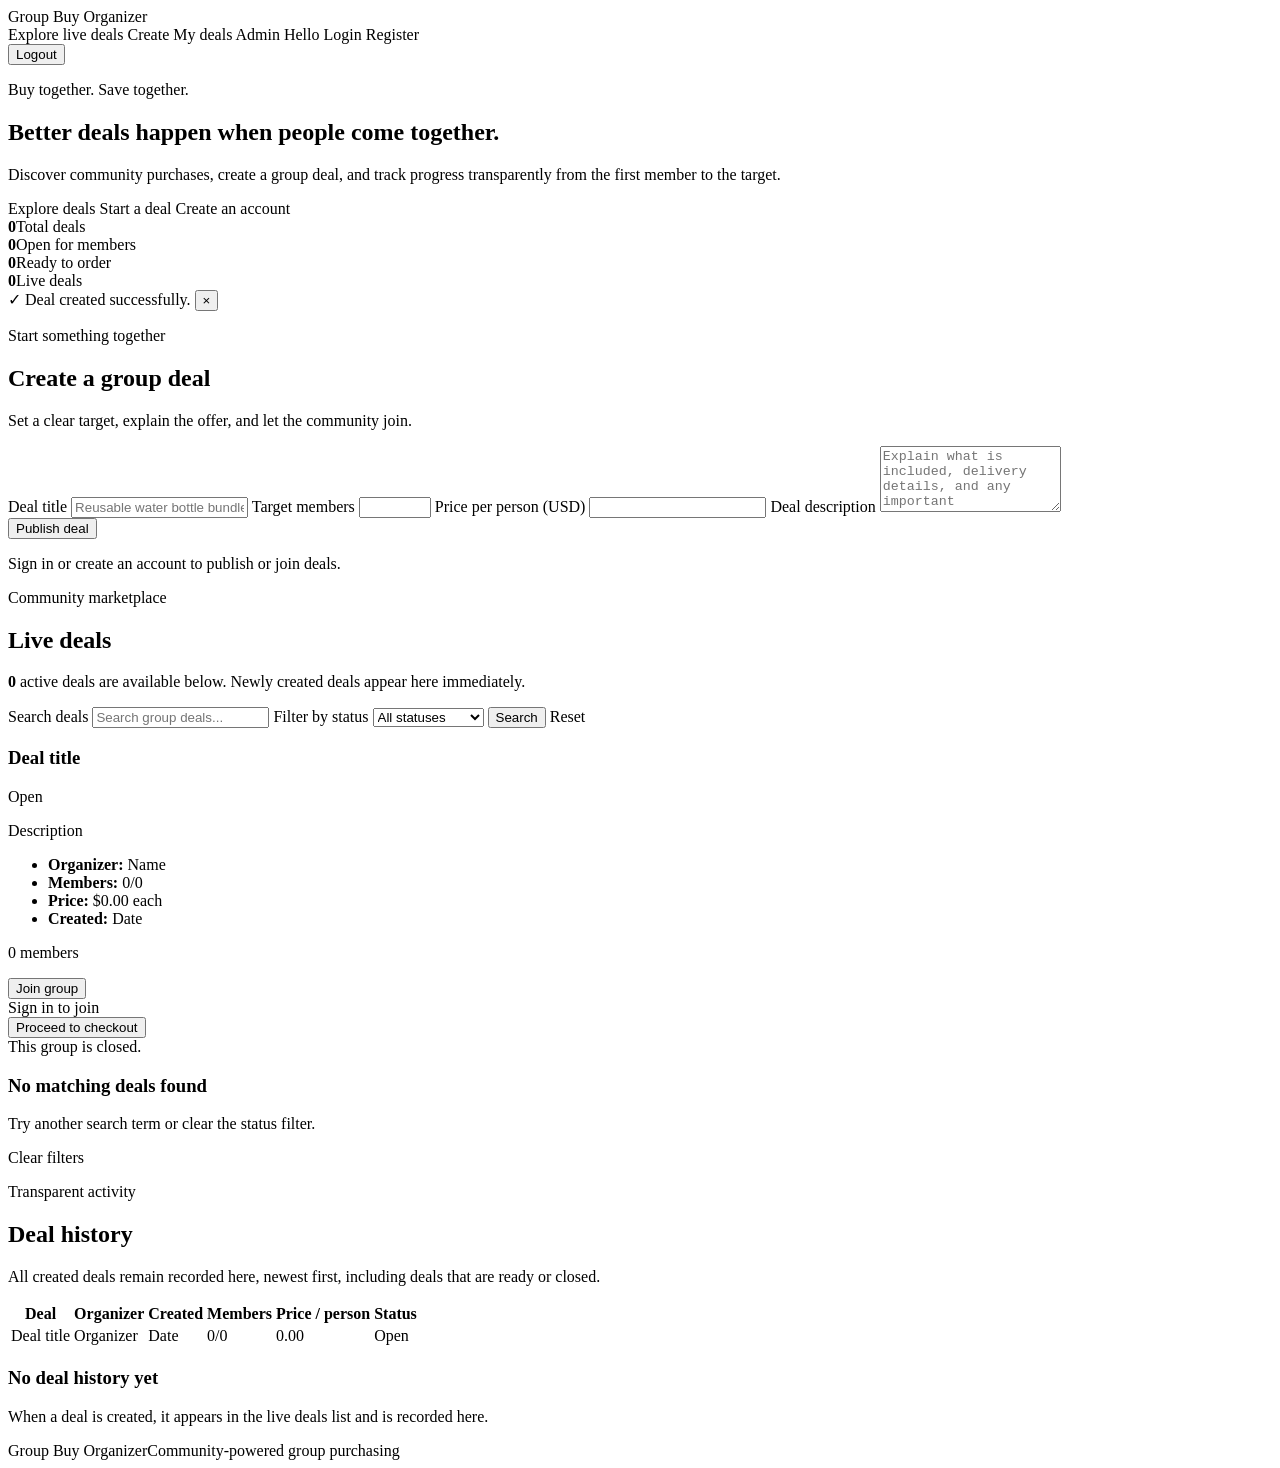
<file: src/main/resources/templates/index.html>
<!DOCTYPE html>
<html lang="en" xmlns:th="http://www.thymeleaf.org"
      xmlns:sec="http://www.thymeleaf.org/extras/spring-security">
<head>
    <meta charset="UTF-8">
    <meta name="viewport" content="width=device-width, initial-scale=1.0">
    <meta name="description" content="Discover, create and join community group-buy deals.">
    <title>Group Buy Organizer | Community Deals</title>
    <link rel="stylesheet" th:href="@{/css/styles.css}">
</head>
<body>
<header class="topbar">
    <div class="container nav">
        <a class="brand" th:href="@{/}">Group Buy Organizer</a>
        <nav aria-label="Main navigation">
            <a th:href="@{/#live-deals}">Explore live deals</a>
            <a sec:authorize="isAuthenticated()" th:href="@{/#form}">Create</a>
            <a sec:authorize="isAuthenticated()" th:href="@{/my-deals}">My deals</a>
            <a sec:authorize="hasRole('ADMIN')" th:href="@{/admin}">Admin</a>
            <span sec:authorize="isAuthenticated()" class="username"
                  th:text="${'Hello, ' + #authentication.name}">Hello</span>
            <a sec:authorize="isAnonymous()" th:href="@{/login}">Login</a>
            <a sec:authorize="isAnonymous()" th:href="@{/register}">Register</a>
            <form sec:authorize="isAuthenticated()" th:action="@{/logout}" method="post" class="inline-form">
                <button type="submit" class="nav-link-button">Logout</button>
            </form>
        </nav>
    </div>
</header>

<main class="container">
    <section class="hero">
        <div>
            <p class="eyebrow">Buy together. Save together.</p>
            <h1>Better deals happen when people come together.</h1>
            <p class="lead">Discover community purchases, create a group deal, and track progress transparently from the first member to the target.</p>
            <div class="cta-row">
                <a class="primary-btn" th:href="@{/#live-deals}">Explore deals</a>
                <a sec:authorize="isAuthenticated()" class="secondary-btn" th:href="@{/#form}">Start a deal</a>
                <a sec:authorize="isAnonymous()" class="secondary-btn" th:href="@{/register}">Create an account</a>
            </div>
        </div>
        <div class="hero-panel">
            <div class="stat-card"><strong th:text="${totalDealCount}">0</strong><span>Total deals</span></div>
            <div class="stat-card"><strong th:text="${openDealCount}">0</strong><span>Open for members</span></div>
            <div class="stat-card"><strong th:text="${readyDealCount}">0</strong><span>Ready to order</span></div>
            <div class="stat-card"><strong th:text="${liveDealCount}">0</strong><span>Live deals</span></div>
        </div>
    </section>

    <div th:if="${message}" id="deal-created-toast" class="flash-message toast-message"
         th:classappend="${messageType == 'success'} ? ' toast-success' : ''"
         role="status" aria-live="polite">
        <span class="toast-icon" aria-hidden="true">✓</span>
        <span th:text="${message}">Deal created successfully.</span>
        <button type="button" class="toast-close" aria-label="Dismiss notification"
                onclick="this.parentElement.remove()">×</button>
    </div>

    <section id="form" class="form-card" sec:authorize="isAuthenticated()">
        <div class="section-head">
            <p class="eyebrow">Start something together</p>
            <h2>Create a group deal</h2>
            <p>Set a clear target, explain the offer, and let the community join.</p>
        </div>
        <form th:action="@{/groups}" th:object="${groupBuy}" method="post">
            <div class="grid">
                <label>
                    <span>Deal title</span>
                    <input type="text" th:field="*{title}" maxlength="100" placeholder="Reusable water bottle bundle" required>
                    <small th:if="${#fields.hasErrors('title')}" th:errors="*{title}"></small>
                </label>
                <label>
                    <span>Target members</span>
                    <input type="number" min="2" max="10000" th:field="*{targetMembers}" required>
                    <small th:if="${#fields.hasErrors('targetMembers')}" th:errors="*{targetMembers}"></small>
                </label>
                <label>
                    <span>Price per person (USD)</span>
                    <input type="number" step="0.01" min="0.01" th:field="*{pricePerPerson}" required>
                    <small th:if="${#fields.hasErrors('pricePerPerson')}" th:errors="*{pricePerPerson}"></small>
                </label>
                <label class="full-width">
                    <span>Deal description</span>
                    <textarea th:field="*{description}" rows="4" maxlength="1500" required
                              placeholder="Explain what is included, delivery details, and any important conditions..."></textarea>
                    <small th:if="${#fields.hasErrors('description')}" th:errors="*{description}"></small>
                </label>
            </div>
            <button type="submit">Publish deal</button>
        </form>
    </section>
    <p sec:authorize="isAnonymous()" class="flash-message">
        <a th:href="@{/login}">Sign in</a> or <a th:href="@{/register}">create an account</a> to publish or join deals.
    </p>

    <section id="live-deals" class="listing">
        <div class="section-head">
            <p class="eyebrow">Community marketplace</p>
            <h2>Live deals</h2>
            <p><strong th:text="${liveDealCount}">0</strong> active deals are available below. Newly created deals appear here immediately.</p>
        </div>
        <form class="search-bar" th:action="@{/}" method="get">
            <label class="search-field">
                <span class="visually-hidden">Search deals</span>
                <input type="search" name="q" th:value="${searchQuery}" placeholder="Search group deals..." aria-label="Search group deals">
            </label>
            <label class="status-field">
                <span class="visually-hidden">Filter by status</span>
                <select name="status" aria-label="Filter by deal status">
                    <option value="">All statuses</option>
                    <option value="Open" th:selected="${selectedStatus == 'Open'}">Open</option>
                    <option value="Ready to Order" th:selected="${selectedStatus == 'Ready to Order'}">Ready to order</option>
                </select>
            </label>
            <button type="submit">Search</button>
            <a class="reset-link" th:href="@{/#live-deals}">Reset</a>
        </form>

        <div class="card-grid" th:if="${!#lists.isEmpty(groupBuys)}">
            <article class="deal-card" th:each="deal : ${groupBuys}">
                <div class="deal-header">
                    <h3 th:text="${deal.title}">Deal title</h3>
                    <span class="badge" th:text="${deal.status}">Open</span>
                </div>
                <p class="description" th:text="${deal.description}">Description</p>
                <ul class="meta">
                    <li><strong>Organizer:</strong> <span th:text="${deal.organizer}">Name</span></li>
                    <li><strong>Members:</strong> <span th:text="${deal.currentMembers + '/' + deal.targetMembers}">0/0</span></li>
                    <li><strong>Price:</strong> $<span th:text="${#numbers.formatDecimal(deal.pricePerPerson, 1, 2)}">0.00</span> each</li>
                    <li><strong>Created:</strong> <span th:text="${#temporals.format(deal.createdAt, 'dd MMM yyyy')}">Date</span></li>
                </ul>
                <div class="progress-track" role="progressbar"
                     th:attr="aria-valuenow=${deal.currentMembers},aria-valuemin=0,aria-valuemax=${deal.targetMembers},aria-label='Deal membership progress'">
                    <div class="progress-fill"
                         th:style="${'width:' + T(java.lang.Math).min(100, (deal.currentMembers * 100.0 / deal.targetMembers)) + '%'}"></div>
                </div>
                <p class="progress-label" th:text="${deal.currentMembers + ' of ' + deal.targetMembers + ' members'}">0 members</p>
                <div class="deal-actions">
                    <form sec:authorize="isAuthenticated()" th:if="${deal.status == 'Open'}"
                          th:action="@{/groups/{id}/join(id=${deal.id})}" method="post">
                        <button type="submit">Join group</button>
                    </form>
                    <a sec:authorize="isAnonymous()" th:if="${deal.status == 'Open'}"
                       class="secondary-btn" th:href="@{/login}">Sign in to join</a>
                    <form sec:authorize="isAuthenticated()" th:if="${deal.status == 'Ready to Order'}"
                          th:action="@{/checkout/{id}(id=${deal.id})}" method="post">
                        <button type="submit" class="secondary-action">Proceed to checkout</button>
                    </form>
                    <span th:if="${deal.status == 'Closed'}" class="muted">This group is closed.</span>
                </div>
            </article>
        </div>
        <div class="empty-state" th:if="${#lists.isEmpty(groupBuys)}">
            <h3>No matching deals found</h3>
            <p>Try another search term or clear the status filter.</p>
            <a class="secondary-btn" th:href="@{/#deals}">Clear filters</a>
        </div>
    </section>

    <section id="history" class="listing">
        <div class="section-head">
            <p class="eyebrow">Transparent activity</p>
            <h2>Deal history</h2>
            <p>All created deals remain recorded here, newest first, including deals that are ready or closed.</p>
        </div>
        <div class="table-card" th:if="${!#lists.isEmpty(dealHistory)}">
            <div class="table-scroll">
                <table>
                    <thead><tr><th>Deal</th><th>Organizer</th><th>Created</th><th>Members</th><th>Price / person</th><th>Status</th></tr></thead>
                    <tbody>
                    <tr th:each="deal : ${dealHistory}">
                        <td th:text="${deal.title}">Deal title</td>
                        <td th:text="${deal.organizer}">Organizer</td>
                        <td th:text="${#temporals.format(deal.createdAt, 'dd MMM yyyy HH:mm')}">Date</td>
                        <td th:text="${deal.currentMembers + '/' + deal.targetMembers}">0/0</td>
                        <td th:text="${#numbers.formatDecimal(deal.pricePerPerson, 1, 2)}">0.00</td>
                        <td><span class="badge" th:text="${deal.status}">Open</span></td>
                    </tr>
                    </tbody>
                </table>
            </div>
        </div>
        <div class="empty-state" th:if="${#lists.isEmpty(dealHistory)}">
            <h3>No deal history yet</h3>
            <p>When a deal is created, it appears in the live deals list and is recorded here.</p>
        </div>
    </section>
</main>
<script>
    // Flash feedback is shown after the server confirms the deal was saved.
    document.addEventListener("DOMContentLoaded", function () {
        const toast = document.getElementById("deal-created-toast");
        if (toast) {
            window.setTimeout(function () {
                toast.classList.add("toast-hide");
                window.setTimeout(function () { toast.remove(); }, 350);
            }, 5000);
        }
    });
</script>
<footer class="site-footer">
    <div class="container"><span>Group Buy Organizer</span><span>Community-powered group purchasing</span></div>
</footer>
</body>
</html>
</file>
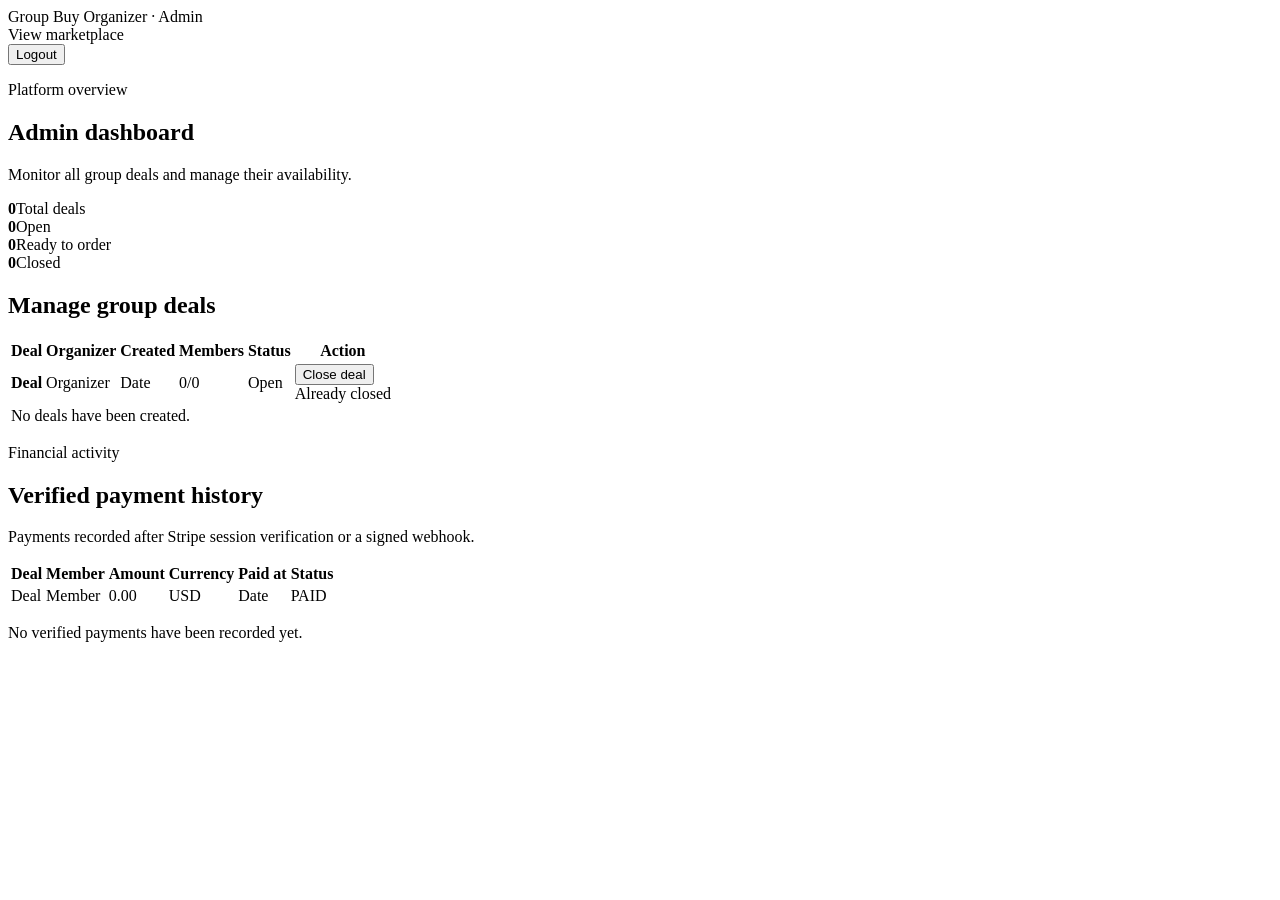
<file: src/main/resources/templates/admin.html>
<!DOCTYPE html>
<html lang="en" xmlns:th="http://www.thymeleaf.org">
<head>
    <meta charset="UTF-8">
    <meta name="viewport" content="width=device-width, initial-scale=1.0">
    <title>Admin Dashboard • Group Buy Organizer</title>
    <link rel="stylesheet" th:href="@{/css/styles.css}">
</head>
<body>
<header class="topbar">
    <div class="container nav">
        <a class="brand" th:href="@{/admin}">Group Buy Organizer · Admin</a>
        <nav aria-label="Admin navigation">
            <a th:href="@{/}">View marketplace</a>
            <form th:action="@{/logout}" method="post" class="inline-form">
                <button type="submit" class="nav-link-button">Logout</button>
            </form>
        </nav>
    </div>
</header>
<main class="container dashboard-shell">
    <section class="section-head">
        <p class="eyebrow">Platform overview</p>
        <h1>Admin dashboard</h1>
        <p>Monitor all group deals and manage their availability.</p>
    </section>
    <div class="dashboard-overview">
        <div class="stat-lg"><strong th:text="${totalDeals}">0</strong><span>Total deals</span></div>
        <div class="stat-lg"><strong th:text="${openDeals}">0</strong><span>Open</span></div>
        <div class="stat-lg"><strong th:text="${readyDeals}">0</strong><span>Ready to order</span></div>
        <div class="stat-lg"><strong th:text="${closedDeals}">0</strong><span>Closed</span></div>
    </div>
    <div th:if="${message}" class="flash-message" role="status" th:text="${message}"></div>
    <section class="table-card">
        <h2>Manage group deals</h2>
        <div class="table-scroll">
            <table>
                <thead><tr><th>Deal</th><th>Organizer</th><th>Created</th><th>Members</th><th>Status</th><th>Action</th></tr></thead>
                <tbody>
                <tr th:each="deal : ${groupBuys}">
                    <td><strong th:text="${deal.title}">Deal</strong></td>
                    <td th:text="${deal.organizer}">Organizer</td>
                    <td th:text="${#temporals.format(deal.createdAt, 'dd MMM yyyy')}">Date</td>
                    <td th:text="${deal.currentMembers + '/' + deal.targetMembers}">0/0</td>
                    <td><span class="badge" th:text="${deal.status}">Open</span></td>
                    <td>
                        <form th:if="${deal.status != 'Closed'}"
                              th:action="@{/admin/groups/{id}/close(id=${deal.id})}" method="post">
                            <button type="submit" class="table-btn">Close deal</button>
                        </form>
                        <span th:if="${deal.status == 'Closed'}" class="muted">Already closed</span>
                    </td>
                </tr>
                <tr th:if="${#lists.isEmpty(groupBuys)}"><td colspan="6">No deals have been created.</td></tr>
                </tbody>
            </table>
        </div>
    </section>
    <section class="listing">
        <div class="section-head">
            <p class="eyebrow">Financial activity</p>
            <h2>Verified payment history</h2>
            <p>Payments recorded after Stripe session verification or a signed webhook.</p>
        </div>
        <div class="table-card" th:if="${!#lists.isEmpty(payments)}">
            <div class="table-scroll">
                <table>
                    <thead><tr><th>Deal</th><th>Member</th><th>Amount</th><th>Currency</th><th>Paid at</th><th>Status</th></tr></thead>
                    <tbody>
                    <tr th:each="payment : ${payments}">
                        <td th:text="${payment.groupBuy.title}">Deal</td>
                        <td th:text="${payment.user.username}">Member</td>
                        <td th:text="${#numbers.formatDecimal(payment.amountTotal / 100.0, 1, 2)}">0.00</td>
                        <td th:text="${#strings.toUpperCase(payment.currency)}">USD</td>
                        <td th:text="${#temporals.format(payment.paidAt, 'dd MMM yyyy HH:mm')}">Date</td>
                        <td><span class="badge" th:text="${payment.status}">PAID</span></td>
                    </tr>
                    </tbody>
                </table>
            </div>
        </div>
        <div class="empty-state" th:if="${#lists.isEmpty(payments)}">
            <p>No verified payments have been recorded yet.</p>
        </div>
    </section>
</main>
</body>
</html>
</file>
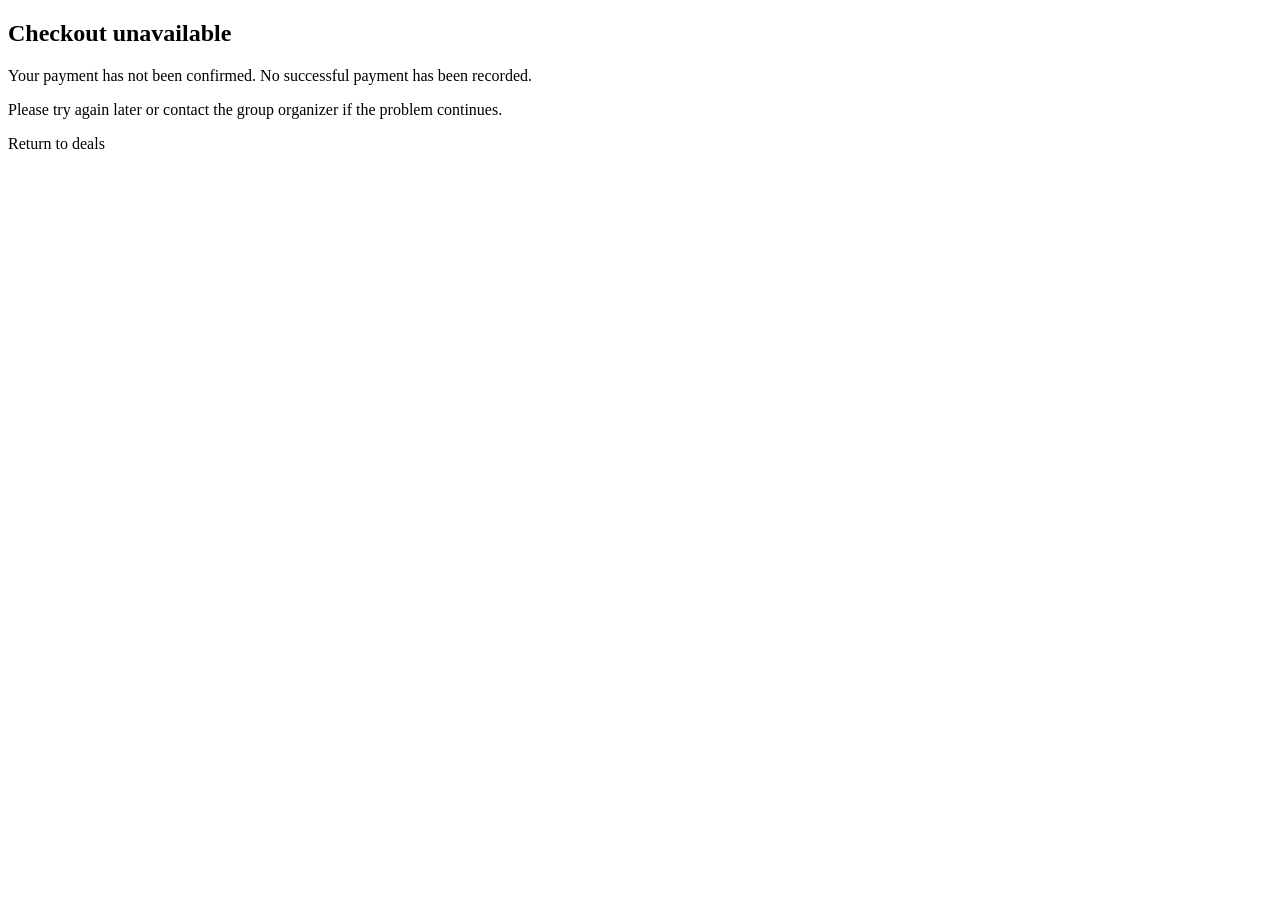
<file: src/main/resources/templates/checkout-error.html>
<!DOCTYPE html>
<html lang="en" xmlns:th="http://www.thymeleaf.org">
<head>
    <meta charset="UTF-8">
    <meta name="viewport" content="width=device-width, initial-scale=1.0">
    <title>Checkout unavailable • Group Buy Organizer</title>
    <link rel="stylesheet" th:href="@{/css/styles.css}">
</head>
<body>
<main class="container success-shell">
    <section class="success-card">
        <h1>Checkout unavailable</h1>
        <p>Your payment has not been confirmed. No successful payment has been recorded.</p>
        <p>Please try again later or contact the group organizer if the problem continues.</p>
        <a class="primary-btn" th:href="@{/#deals}">Return to deals</a>
    </section>
</main>
</body>
</html>
</file>
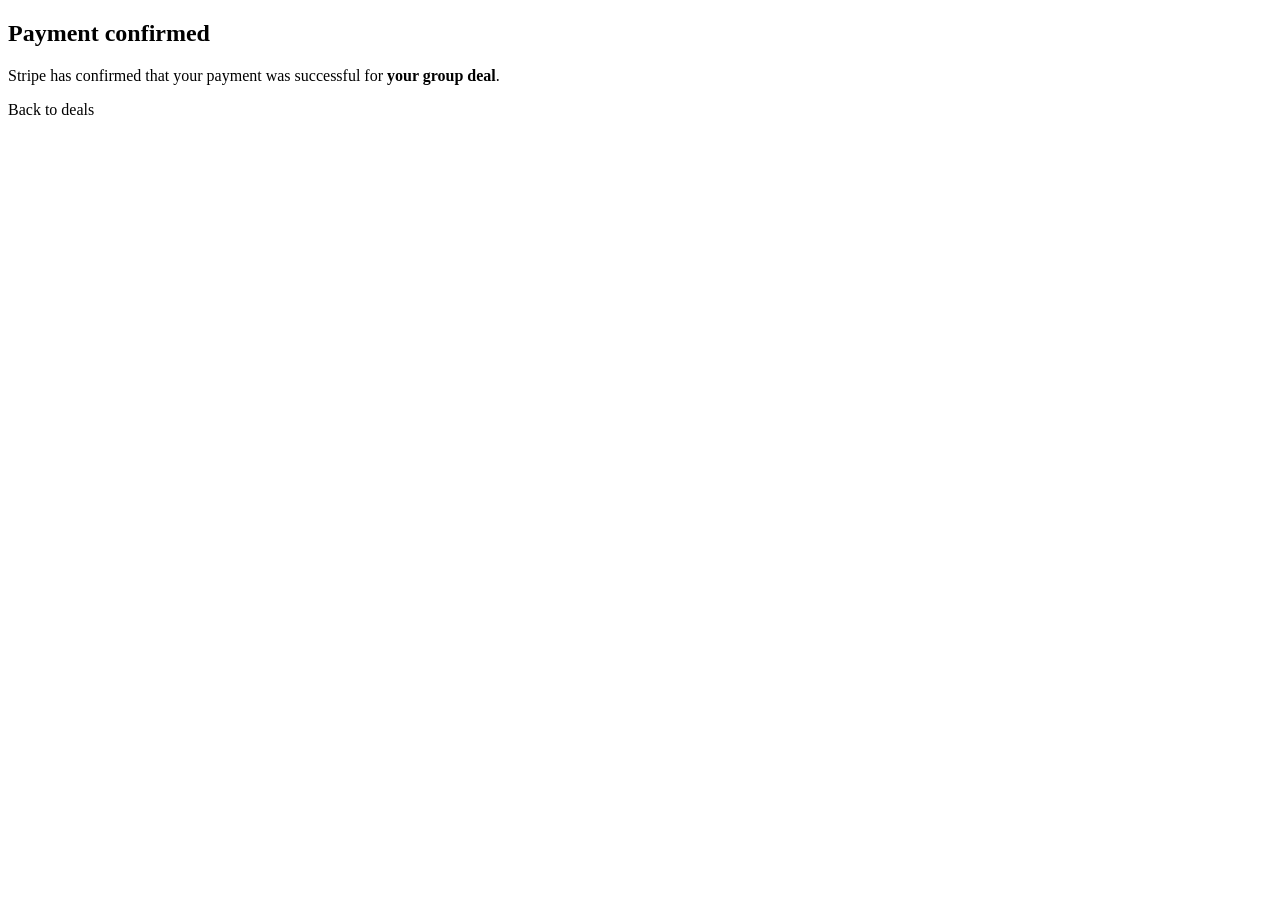
<file: src/main/resources/templates/checkout-success.html>
<!DOCTYPE html>
<html lang="en" xmlns:th="http://www.thymeleaf.org">
<head>
    <meta charset="UTF-8">
    <meta name="viewport" content="width=device-width, initial-scale=1.0">
    <title>Payment Confirmed • Group Buy Organizer</title>
    <link rel="stylesheet" th:href="@{/css/styles.css}">
</head>
<body>
<main class="container success-shell">
    <section class="success-card">
        <h1>Payment confirmed</h1>
        <p>Stripe has confirmed that your payment was successful for <strong th:text="${dealTitle}">your group deal</strong>.</p>
        <a class="primary-btn" th:href="@{/#deals}">Back to deals</a>
    </section>
</main>
</body>
</html>
</file>
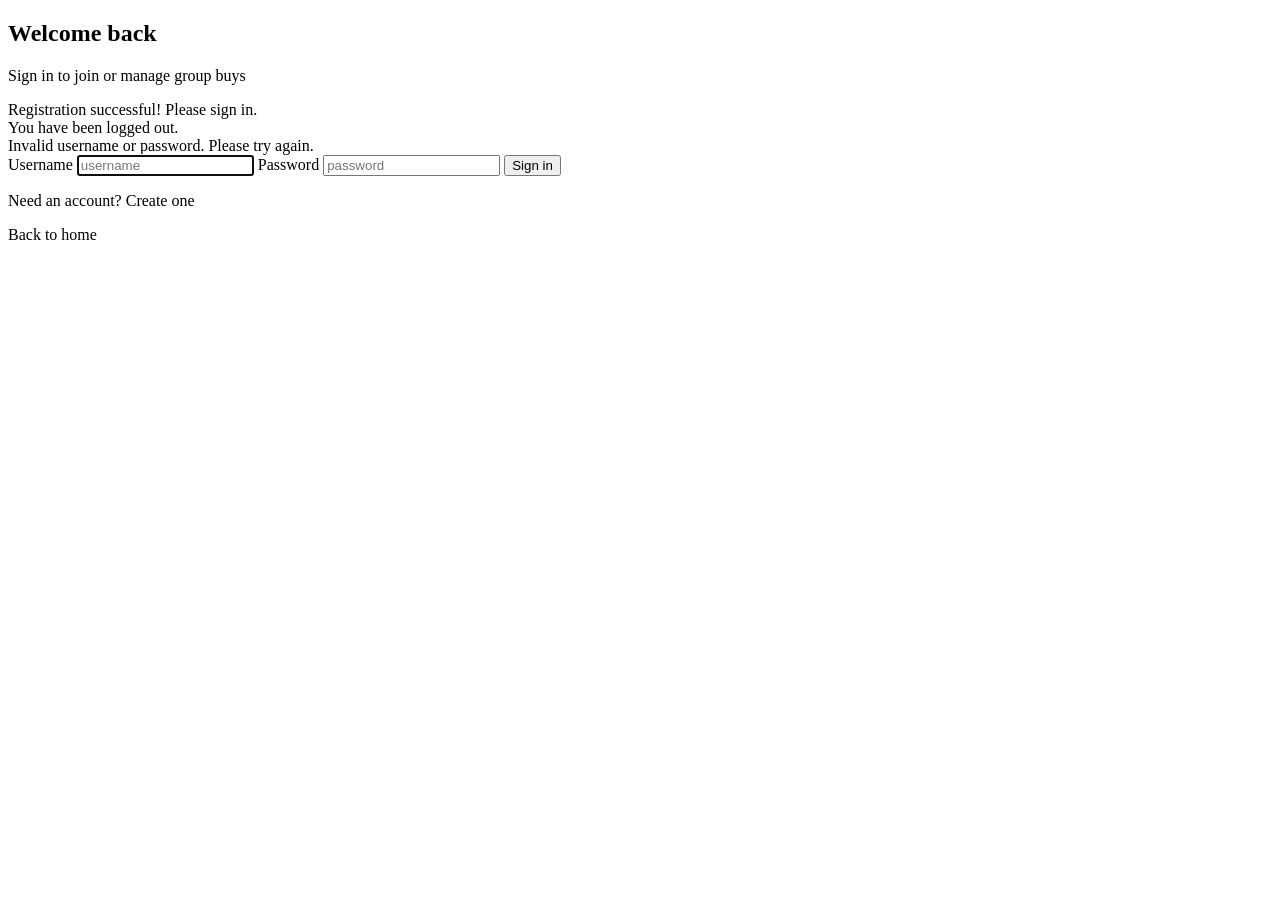
<file: src/main/resources/templates/login.html>
<!DOCTYPE html>
<html lang="en" xmlns:th="http://www.thymeleaf.org">
<head>
    <meta charset="UTF-8">
    <meta name="viewport" content="width=device-width, initial-scale=1.0">
    <title>Login • Group Buy Organizer</title>
    <link rel="stylesheet" th:href="@{/css/styles.css}">
</head>
<body class="auth-body">
<main class="auth-shell">
    <section class="auth-card">
        <h1>Welcome back</h1>
        <p>Sign in to join or manage group buys</p>
        <div th:if="${param.registered}" class="success-banner">Registration successful! Please sign in.</div>
        <div th:if="${param.logout}" class="success-banner">You have been logged out.</div>
        <div th:if="${param.error}" class="error-banner" role="alert">
            Invalid username or password. Please try again.
        </div>
        <form th:action="@{/login}" method="post">
            <label>
                <span>Username</span>
                <input type="text" name="username" autocomplete="username" placeholder="username" required autofocus>
            </label>
            <label>
                <span>Password</span>
                <input type="password" name="password" autocomplete="current-password" placeholder="password" required>
            </label>
            <button type="submit" class="auth-btn">Sign in</button>
        </form>
        <p class="auth-link">Need an account? <a th:href="@{/register}">Create one</a></p>
        <p class="auth-link"><a th:href="@{/}">Back to home</a></p>
    </section>
</main>
</body>
</html>
</file>
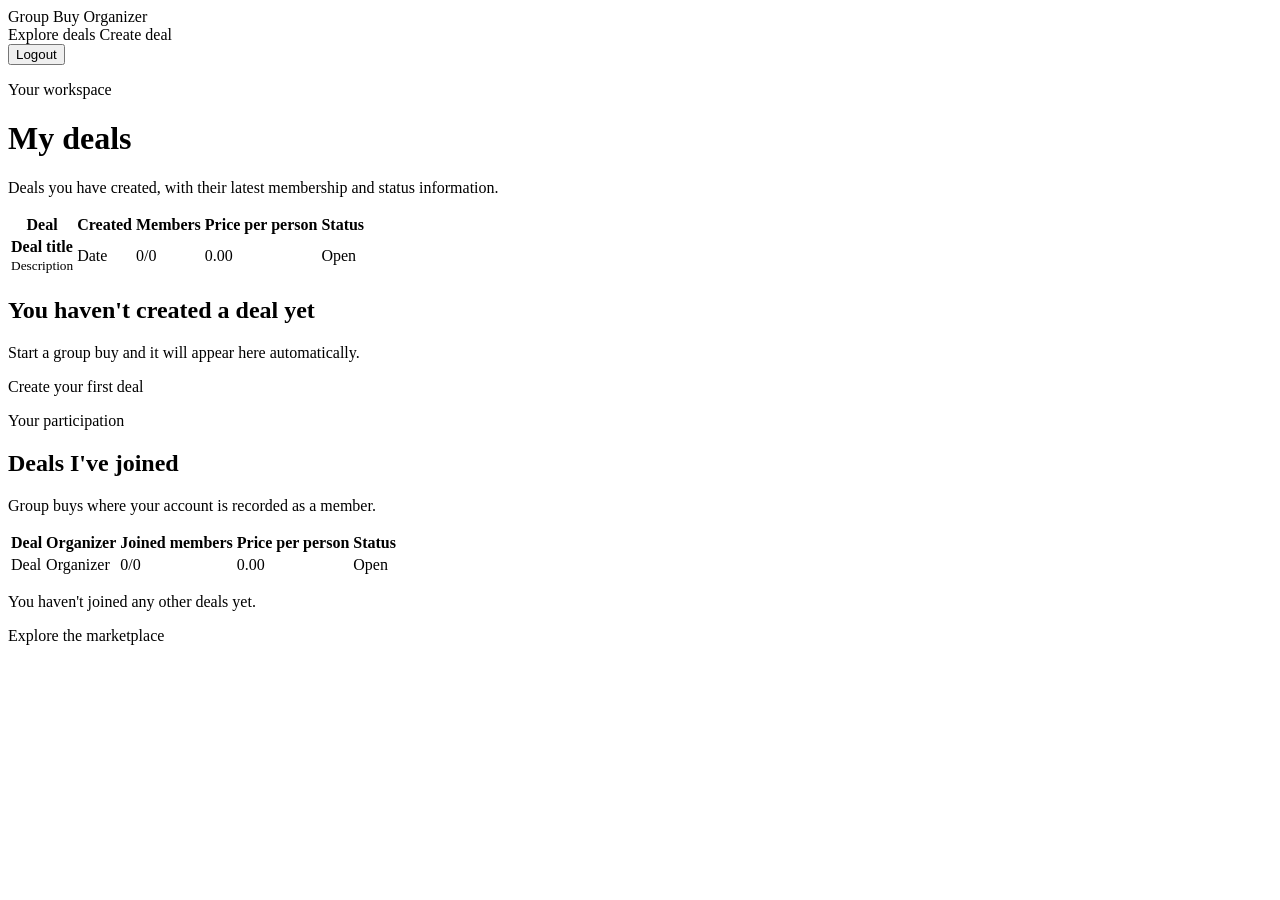
<file: src/main/resources/templates/my-deals.html>
<!DOCTYPE html>
<html lang="en" xmlns:th="http://www.thymeleaf.org">
<head>
    <meta charset="UTF-8">
    <meta name="viewport" content="width=device-width, initial-scale=1.0">
    <title>My Deals • Group Buy Organizer</title>
    <link rel="stylesheet" th:href="@{/css/styles.css}">
</head>
<body>
<header class="topbar">
    <div class="container nav">
        <a class="brand" th:href="@{/}">Group Buy Organizer</a>
        <nav>
            <a th:href="@{/}">Explore deals</a>
            <a th:href="@{/#form}">Create deal</a>
            <form th:action="@{/logout}" method="post" class="inline-form">
                <button type="submit" class="nav-link-button">Logout</button>
            </form>
        </nav>
    </div>
</header>
<main class="container dashboard-shell">
    <div class="section-head">
        <p class="eyebrow">Your workspace</p>
        <h1>My deals</h1>
        <p>Deals you have created, with their latest membership and status information.</p>
    </div>
    <div class="table-card" th:if="${!#lists.isEmpty(groupBuys)}">
        <div class="table-scroll">
            <table>
                <thead><tr><th>Deal</th><th>Created</th><th>Members</th><th>Price per person</th><th>Status</th></tr></thead>
                <tbody>
                <tr th:each="deal : ${groupBuys}">
                    <td><strong th:text="${deal.title}">Deal title</strong><br><small th:text="${deal.description}">Description</small></td>
                    <td th:text="${#temporals.format(deal.createdAt, 'dd MMM yyyy HH:mm')}">Date</td>
                    <td th:text="${deal.currentMembers + '/' + deal.targetMembers}">0/0</td>
                    <td th:text="${#numbers.formatDecimal(deal.pricePerPerson, 1, 2)}">0.00</td>
                    <td><span class="badge" th:text="${deal.status}">Open</span></td>
                </tr>
                </tbody>
            </table>
        </div>
    </div>
    <section class="empty-state" th:if="${#lists.isEmpty(groupBuys)}">
        <h2>You haven't created a deal yet</h2>
        <p>Start a group buy and it will appear here automatically.</p>
        <a class="primary-btn" th:href="@{/#form}">Create your first deal</a>
    </section>
    <section class="listing">
        <div class="section-head">
            <p class="eyebrow">Your participation</p>
            <h2>Deals I've joined</h2>
            <p>Group buys where your account is recorded as a member.</p>
        </div>
        <div class="table-card" th:if="${!#lists.isEmpty(joinedDeals)}">
            <div class="table-scroll">
                <table>
                    <thead><tr><th>Deal</th><th>Organizer</th><th>Joined members</th><th>Price per person</th><th>Status</th></tr></thead>
                    <tbody>
                    <tr th:each="deal : ${joinedDeals}">
                        <td th:text="${deal.title}">Deal</td>
                        <td th:text="${deal.organizer}">Organizer</td>
                        <td th:text="${deal.currentMembers + '/' + deal.targetMembers}">0/0</td>
                        <td th:text="${#numbers.formatDecimal(deal.pricePerPerson, 1, 2)}">0.00</td>
                        <td><span class="badge" th:text="${deal.status}">Open</span></td>
                    </tr>
                    </tbody>
                </table>
            </div>
        </div>
        <div class="empty-state" th:if="${#lists.isEmpty(joinedDeals)}">
            <p>You haven't joined any other deals yet.</p>
            <a class="secondary-btn" th:href="@{/#deals}">Explore the marketplace</a>
        </div>
    </section>
</main>
</body>
</html>
</file>
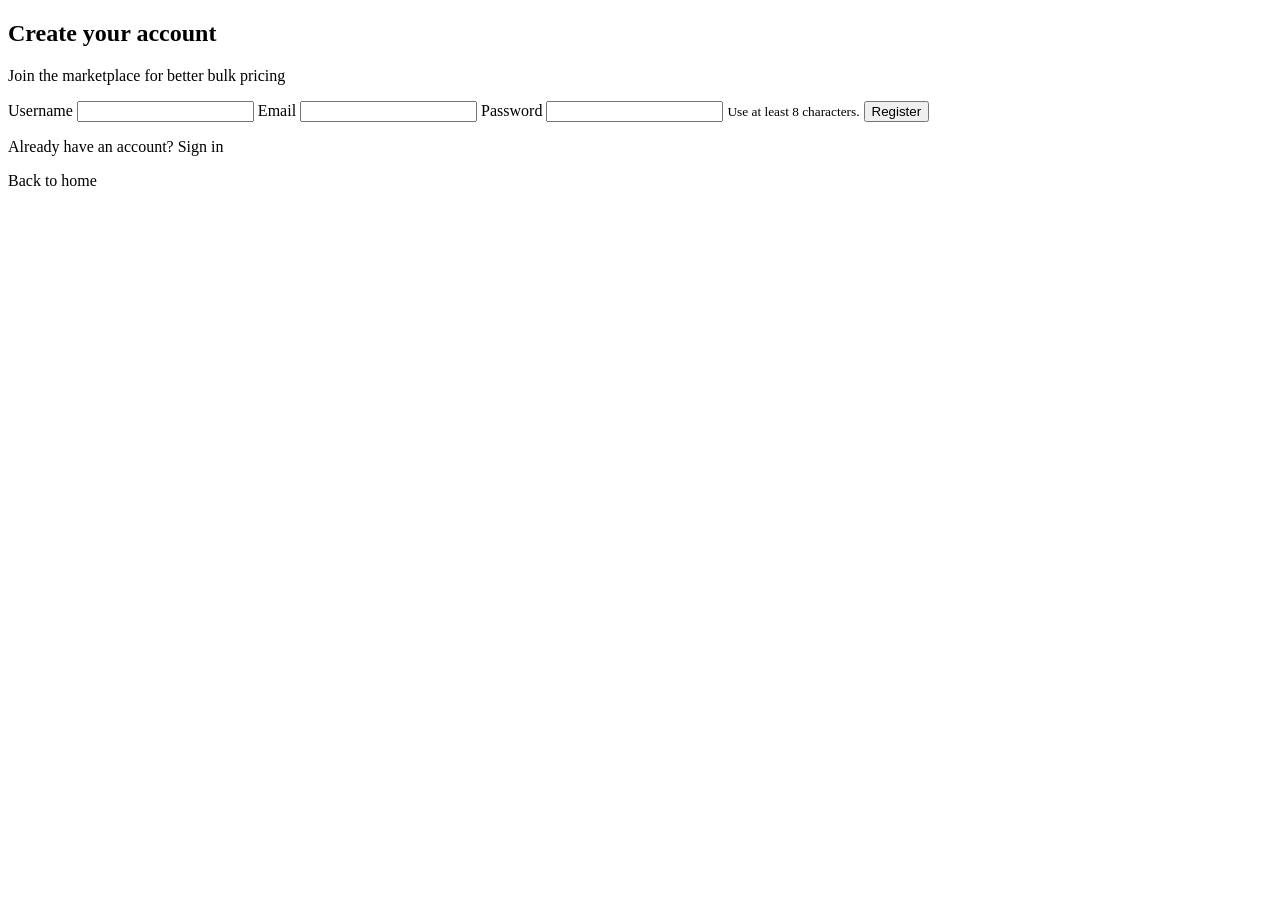
<file: src/main/resources/templates/register.html>
<!DOCTYPE html>
<html lang="en" xmlns:th="http://www.thymeleaf.org">
<head>
    <meta charset="UTF-8">
    <meta name="viewport" content="width=device-width, initial-scale=1.0">
    <title>Register • Group Buy Organizer</title>
    <link rel="stylesheet" th:href="@{/css/styles.css}">
</head>
<body class="auth-body">
<main class="auth-shell">
    <section class="auth-card">
        <h1>Create your account</h1>
        <p>Join the marketplace for better bulk pricing</p>
        <div th:if="${errorMessage}" class="error-banner" th:text="${errorMessage}" role="alert"></div>
        <form th:action="@{/register}" th:object="${user}" method="post">
            <label>
                <span>Username</span>
                <input type="text" th:field="*{username}" autocomplete="username" required>
                <small th:if="${#fields.hasErrors('username')}" th:errors="*{username}"></small>
            </label>
            <label>
                <span>Email</span>
                <input type="email" th:field="*{email}" autocomplete="email" required>
                <small th:if="${#fields.hasErrors('email')}" th:errors="*{email}"></small>
            </label>
            <label>
                <span>Password</span>
                <input type="password" th:field="*{password}" autocomplete="new-password" minlength="8" required>
                <small>Use at least 8 characters.</small>
                <small th:if="${#fields.hasErrors('password')}" th:errors="*{password}"></small>
            </label>
            <button type="submit" class="auth-btn">Register</button>
        </form>
        <p class="auth-link">Already have an account? <a th:href="@{/login}">Sign in</a></p>
        <p class="auth-link"><a th:href="@{/}">Back to home</a></p>
    </section>
</main>
</body>
</html>
</file>
